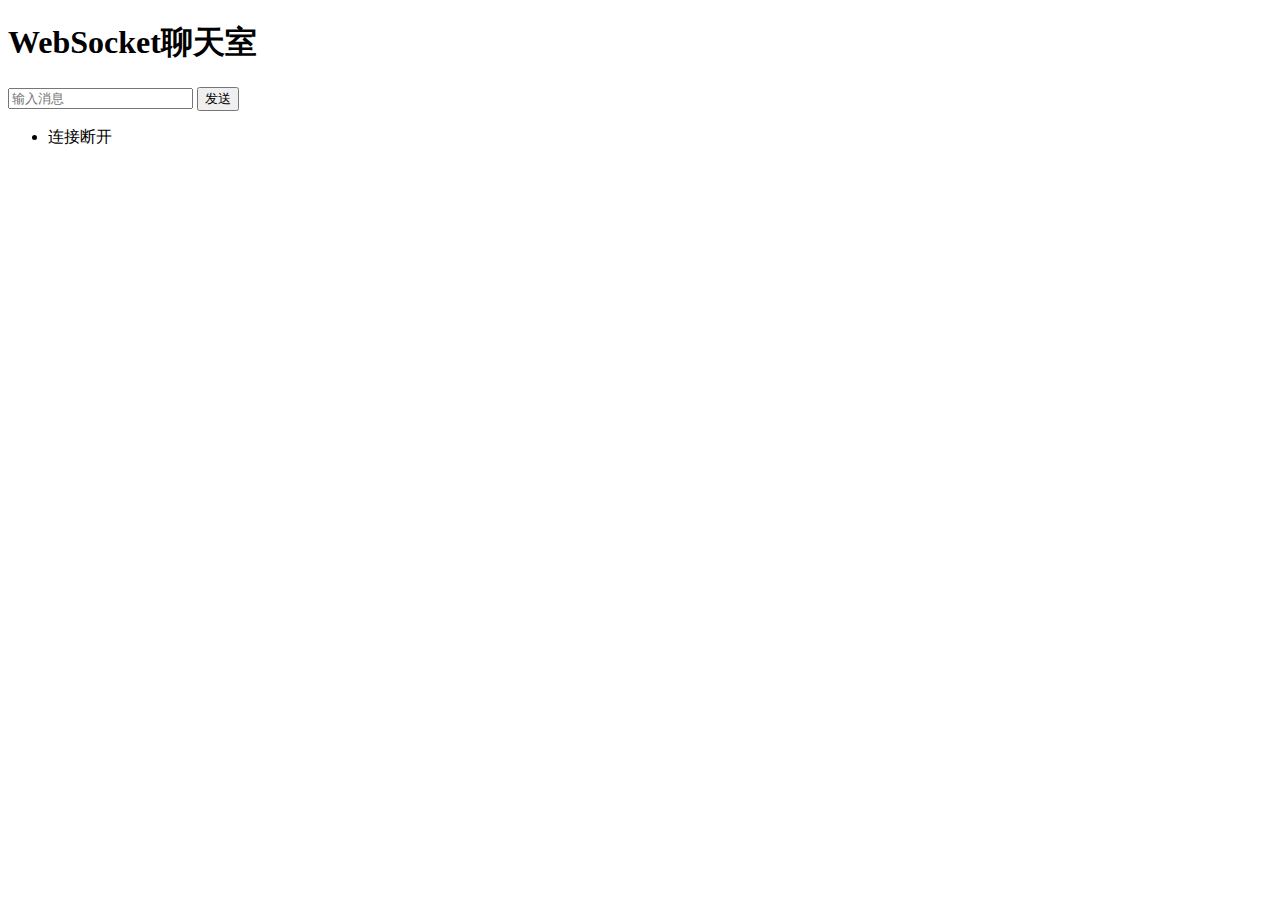
<file: web/test.html>
<!-- 客户端 -->
<!DOCTYPE html>
<html>
<head>
    <meta charset="UTF-8">
    <title>WebSocket聊天室</title>
</head>
<body>
    <h1>WebSocket聊天室</h1>
    <div id="chat">
        <input id="input" type="text" placeholder="输入消息">
        <button id="send" onclick="send()">发送</button>
        <ul id="messages"></ul>
    </div>
    <script>
        // 创建一个WebSocket对象，连接到服务器
        var ws = new WebSocket("ws://192.168.2.2:8305");

        // 当WebSocket连接建立时，显示连接成功的消息
        ws.onopen = function() {
            var li = document.createElement("li");
            li.textContent = "连接成功";
            document.getElementById("messages").appendChild(li);
        };

        // 当WebSocket接收到服务器发送的消息时，显示消息内容
        ws.onmessage = function(event) {
            var li = document.createElement("li");
            li.textContent = event.data;
            document.getElementById("messages").appendChild(li);
        };

        // 当WebSocket连接关闭时，显示连接断开的消息
        ws.onclose = function() {
            var li = document.createElement("li");
            li.textContent = "连接断开";
            document.getElementById("messages").appendChild(li);
        };

        // 定义一个函数，用于发送用户输入的消息到服务器
        function send() {
            var input = document.getElementById("input");
            var message = input.value;
            // 如果消息不为空，发送消息并清空输入框
            if (message) {
                ws.send(message);
                input.value = "";
            }
        }
    </script>
</body>
</html>
</file>
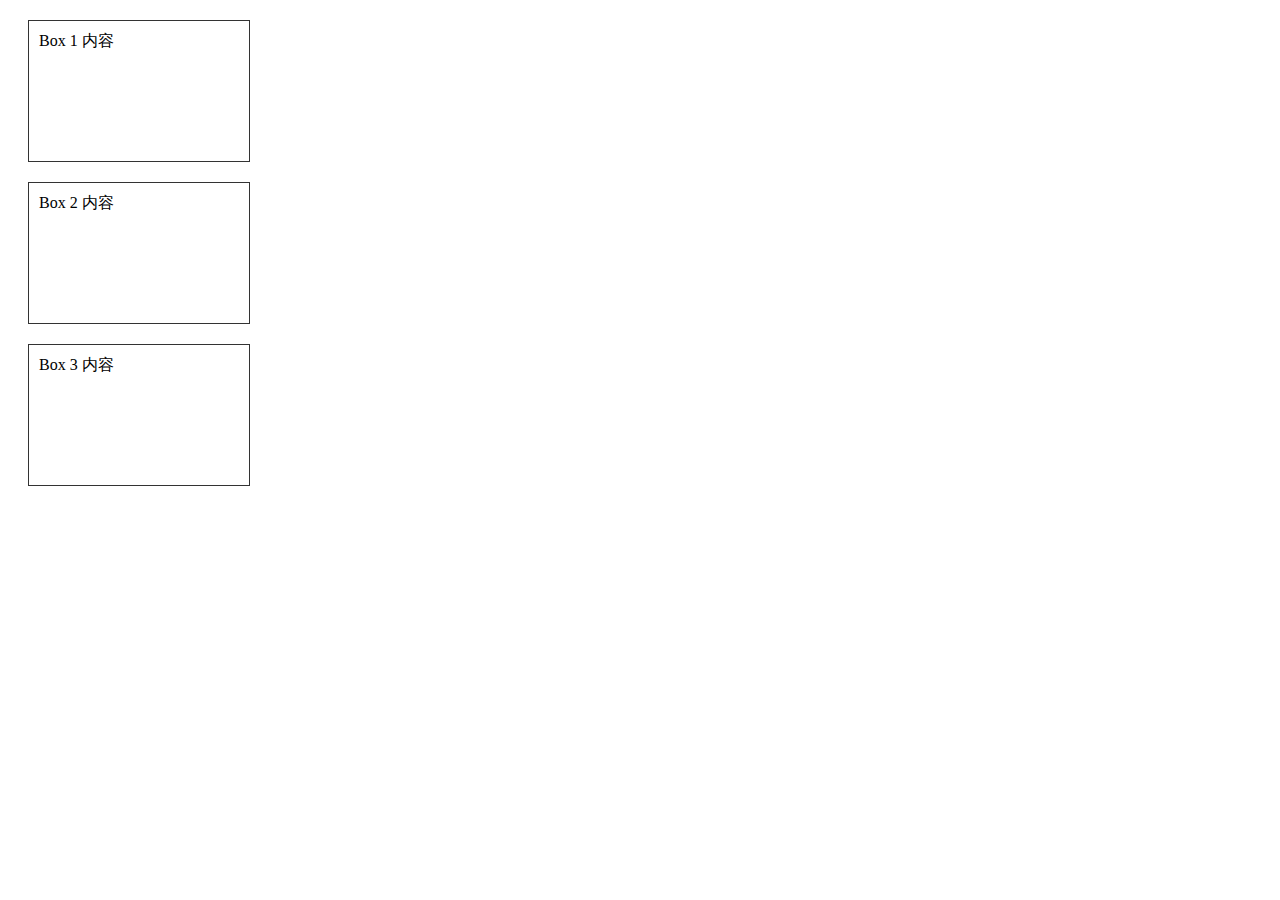
<file: web/templates/test.html>
<!DOCTYPE html>
<html lang="en">
<head>
   <meta charset="UTF-8">
   <meta name="viewport" content="width=device-width, initial-scale=1.0">
   <title>媒体播放器</title>
   <script src="https://code.jquery.com/jquery-3.6.0.min.js"></script>
    <style>
        .box {
            width: 200px;
            height: 120px;
            border: 1px solid #333;
            margin: 20px;
            padding: 10px;
        }

        .menu {
            position: absolute;
            list-style: none;
            padding: 5px 10px;
            background: #fff;
            border: 1px solid #999;
            display: none;
        }
        .menu li {
            padding: 5px;
            cursor: pointer;
        }
        .menu li:hover {
            background: #eee;
        }
        .context-menu {
          position: absolute;
          display: none;
          background: #fff;
          border: 1px solid #ccc;
          list-style: none;
          padding: 0;
        }
        .context-menu li {
          padding: 6px 12px;
          cursor: pointer;
        }
        .context-menu li:hover {
          background: #eee;
        }

    </style>
</head>
<body>
    <div class="box" data-menu="menu1">Box 1 内容</div>
    <div class="box" data-menu="menu2">Box 2 内容</div>
    <div class="box" data-menu="menu3">Box 3 内容</div>

    <!-- 自定义菜单 -->
    <ul id="menu1" class="context-menu">
      <li>动作 A</li>
      <li>动作 B</li>
    </ul>

    <ul id="menu2" class="context-menu">
      <li>编辑</li>
      <li>删除</li>
    </ul>

    <ul id="menu3" class="context-menu">
      <li>复制</li>
      <li>分享</li>
    </ul>

   <script>
        $(document).ready(function () {
        // 右键点击 box 时
        $(document).on("contextmenu", ".box", function (e) {
            e.preventDefault(); // 阻止系统右键菜单

            // 关闭所有菜单
            $(".context-menu").hide();

            // 获取当前 box 应显示的菜单
            const menuId = $(this).data("menu");
            const menu = $("#" + menuId);

            // 设置菜单位置并显示
            menu.css({
                top: e.pageY + "px",
                left: e.pageX + "px",
                display: "block"
            });
        });

        // 点击页面其它地方 → 隐藏自定义菜单，但保留系统菜单
        $(document).on("click", function () {
            $(".context-menu").hide();
        });

        // 对非 box 元素，保持系统默认菜单
        $(document).on("contextmenu", function (e) {
            if (!$(e.target).closest(".box").length) {
                $(".context-menu").hide();
                return true; // 不阻止默认右键菜单
            }
        });

    });

   </script>
</body>
</html>
</file>
